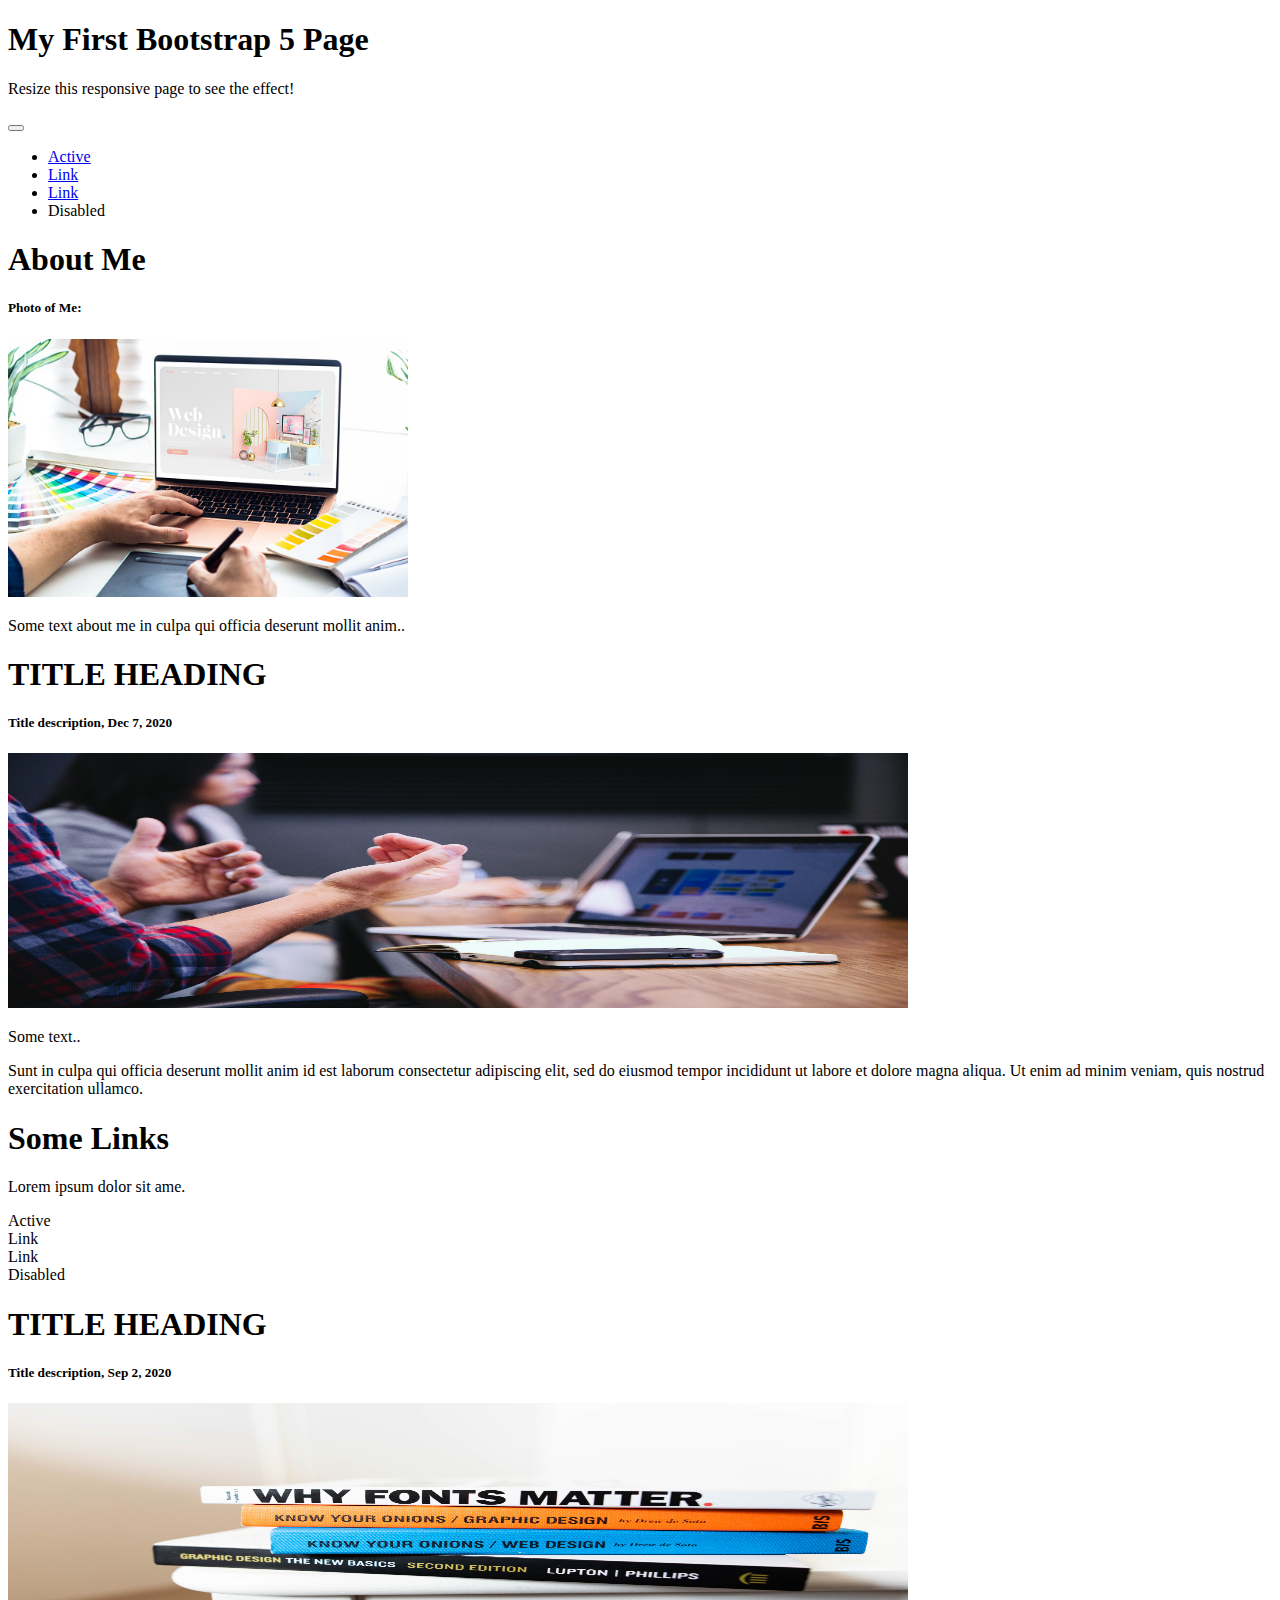
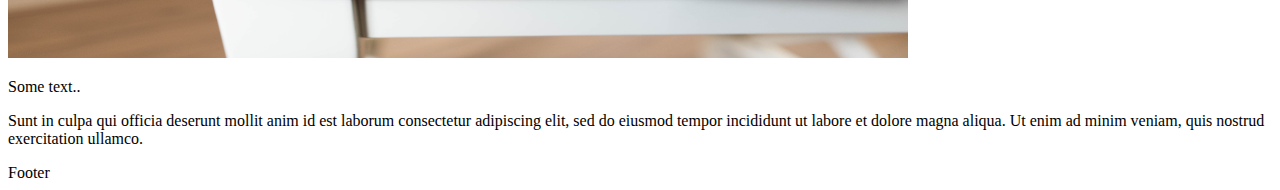
<file: index.html>
<!doctype html>
<html lang="en">
  <head>
    <!-- Required meta tags -->
    <meta charset="utf-8">
    <meta name="viewport" content="width=device-width, initial-scale=1">

    <!-- Bootstrap CSS -->
    <link href="https://cdn.jsdelivr.net/npm/bootstrap@5.1.3/dist/css/bootstrap.min.css" rel="stylesheet" integrity="sha384-1BmE4kWBq78iYhFldvKuhfTAU6auU8tT94WrHftjDbrCEXSU1oBoqyl2QvZ6jIW3" crossorigin="anonymous">

    <title>Hello, world!</title>
  </head>
  <body>
 <!-- Header -->
  <div class="mt-0 p-5 text-center bg-primary text-white">
    <h1>My First Bootstrap 5 Page</h1> 
    <p>Resize this responsive page to see the effect!</p> 
  </div>
  <!-- Navbar -->
   <nav class="navbar navbar-expand-lg navbar-dark bg-dark">
  <div class="container-fluid">
  
    <button class="navbar-toggler" type="button" data-bs-toggle="collapse" data-bs-target="#navbarSupportedContent" aria-controls="navbarSupportedContent" aria-expanded="false" aria-label="Toggle navigation">
      <span class="navbar-toggler-icon"></span>
    </button>
    <div class="collapse navbar-collapse" id="navbarSupportedContent">
      <ul class="navbar-nav me-auto mb-2 mb-lg-0">
        <li class="nav-item">
          <a class="nav-link active" aria-current="page" href="#">Active</a>
        </li>
        <li class="nav-item">
          <a class="nav-link" href="#">Link</a>
        </li>
        <li class="nav-item">
          <a class="nav-link" href="#">Link</a>
        </li>
       
        <li class="nav-item">
          <a class="nav-link disabled">Disabled</a>
        </li>
      </ul>
     
    </div>
  </div>
</nav>

<!-- Main -->
  <div class="container mt-4">
   
    <div class="row mt-4">

      <div class="col-md-4 mt-4">
        <h1>About Me</h1>
        <h5>Photo of Me:</h5>
        <img src="img/img1.jpg" width="400">
        <p>Some text about me in culpa qui officia deserunt mollit anim..</p>
      </div>

      <div class="col-md-8 mt-4">
        <h1>TITLE HEADING</h1>
        <h5>Title description, Dec 7, 2020</h5>
        <img src="img/img2.jpg" width="900" height="255">
        <p>Some text..</p>
        <p>Sunt in culpa qui officia deserunt mollit anim id est laborum consectetur adipiscing elit, sed do eiusmod tempor incididunt ut labore et dolore magna aliqua. Ut enim ad minim veniam, quis nostrud exercitation ullamco.</p>
      </div>

    </div>

    <div class="row mt-4">
      
      <div class="col-md-4">
        <h1>Some Links</h1>
        <p>Lorem ipsum dolor sit ame.</p>
          <div class="bg-primary text-white p-2 rounded">Active</div>
          <div class="text-primary p-2">Link</div>
          <div class="text-primary p-2">Link</div>
          <div class="text-secondary p-2">Disabled</div>
      </div>
     
      <div class="col-md-8">
        <h1>TITLE HEADING</h1>
        <h5>Title description, Sep 2, 2020</h5>
        <img src="img/img3.jpg" width="900" height="255">
        <p>Some text..</p>
        <p>Sunt in culpa qui officia deserunt mollit anim id est laborum consectetur adipiscing elit, sed do eiusmod tempor incididunt ut labore et dolore magna aliqua. Ut enim ad minim veniam, quis nostrud exercitation ullamco.</p>
      </div>
    </div>
  </div>

<!-- Footer -->
<div class="bg-dark text-center text-white p-4">Footer</div>
    <!-- Optional JavaScript; choose one of the two! -->

    <!-- Option 1: Bootstrap Bundle with Popper -->
    <script src="https://cdn.jsdelivr.net/npm/bootstrap@5.1.3/dist/js/bootstrap.bundle.min.js" integrity="sha384-ka7Sk0Gln4gmtz2MlQnikT1wXgYsOg+OMhuP+IlRH9sENBO0LRn5q+8nbTov4+1p" crossorigin="anonymous"></script>

    <!-- Option 2: Separate Popper and Bootstrap JS -->
    <!--
    <script src="https://cdn.jsdelivr.net/npm/@popperjs/core@2.10.2/dist/umd/popper.min.js" integrity="sha384-7+zCNj/IqJ95wo16oMtfsKbZ9ccEh31eOz1HGyDuCQ6wgnyJNSYdrPa03rtR1zdB" crossorigin="anonymous"></script>
    <script src="https://cdn.jsdelivr.net/npm/bootstrap@5.1.3/dist/js/bootstrap.min.js" integrity="sha384-QJHtvGhmr9XOIpI6YVutG+2QOK9T+ZnN4kzFN1RtK3zEFEIsxhlmWl5/YESvpZ13" crossorigin="anonymous"></script>
    -->
  </body>
</html>
</file>
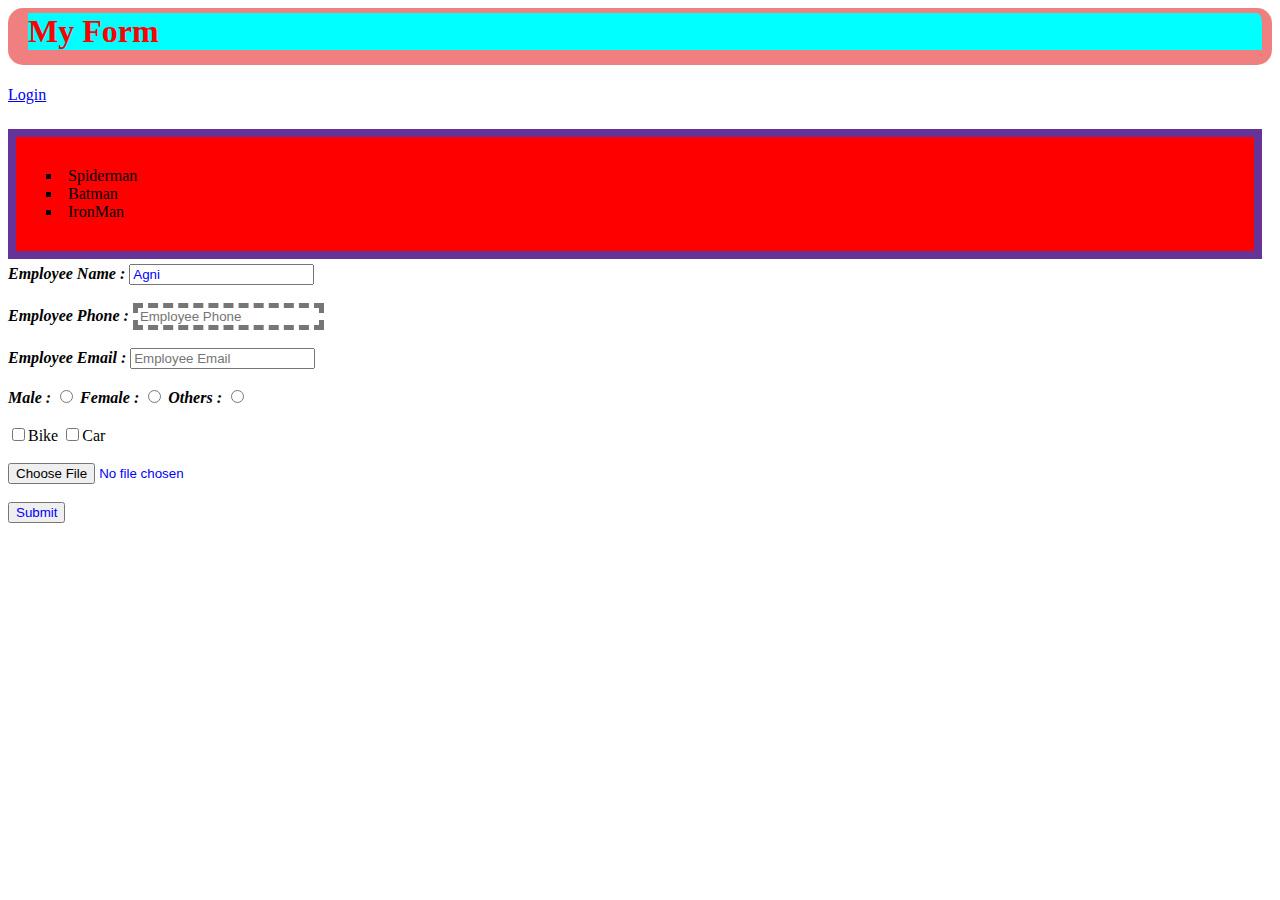
<file: demoform.html>
<html>
    <head>
        <title>Welcome to my Form</title>
        <link rel="stylesheet" href="style.css">
    </head>
    <body>
      
        <h1 id="form-head">My Form</h1>
        <a id="login-link" href="login">Login</a><br>
        <ul>
            <li>Spiderman</li>
            <li>Batman</li>
            <li>IronMan</li>
        </ul>
        <form action="#" method="POST" enctype="multipart/form-data">
            <label class="label-class" for="empname">Employee Name :</label>
            <input type="text" name="empname" placeholder="Employee Name" value="Agni" id="empname" readonly>
            <br /><br />
            <input type="hidden" name="emproll" placeholder="Employee Roll" value="5" readonly>
           
            <label class="label-class" for="empphone">Employee Phone :</label>
            <input class="dotted" type="number" name="empphone" placeholder="Employee Phone" value="" id="empphone">
            <br /><br />
            <label class="label-class" for="empemail">Employee Email :</label>
            <input type="email" name="empemail" placeholder="Employee Email" value="" id="empemail">
            <br /><br />

            <label class="label-class" for="empgender">Male :</label>
            <input type="radio" name="gender">
            <label class="label-class" for="empgender">Female :</label>
            <input type="radio" name="gender">
            <label class="label-class" for="empgender">Others :</label>
            <input type="radio" name="gender">
            
            <br /><br />
            <input type="checkbox" value="Bike" name="vehicle1">Bike
            <input type="checkbox" value="Car" name="vehicle1">Car
            <br /><br />
            <input type="file" class="dotted"> <br /><br />
            <input type="submit" name="submit" value="Submit">
        </form>
    </body>
</html>
</file>
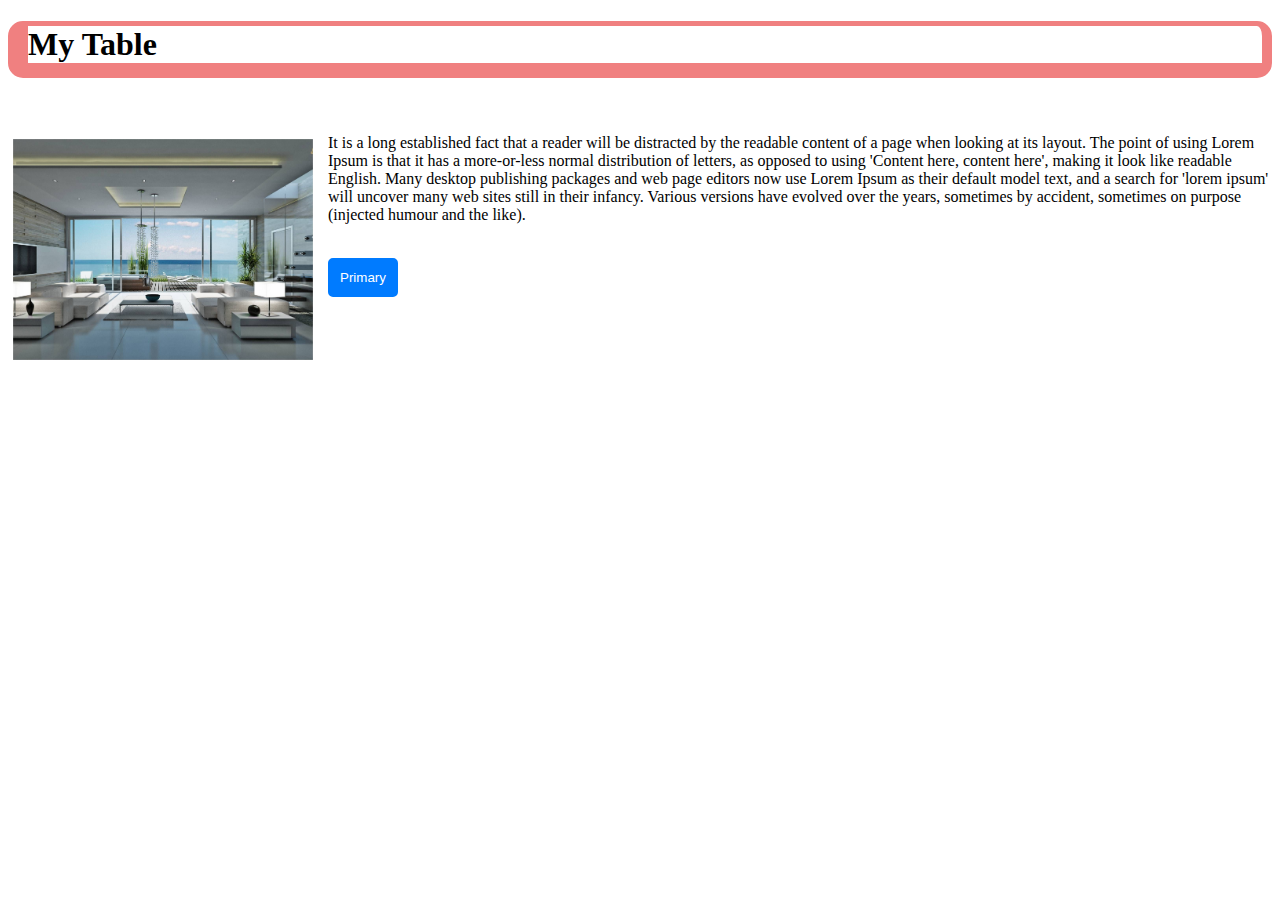
<file: positioncss.html>
<!DOCTYPE html>
<html lang="en">
<head>
    <meta charset="UTF-8">
    <meta http-equiv="X-UA-Compatible" content="IE=edge">
    <meta name="viewport" content="width=device-width, initial-scale=1.0">
    <link rel="stylesheet" href="style.css">
    <title>Document</title>
</head>
<body>
    <h1 class="hidden">My Table</h1>
    <span class="hidden">I learn web</span>
    <p>
      <img src="image.jpg" id="img" width="300">
      <div class="">It is a long established fact that a reader will be distracted by the readable content of a page when looking at its layout. The point of using Lorem Ipsum is that it has a more-or-less normal distribution of letters, as opposed to using 'Content here, content here', making it look like readable English. Many desktop publishing packages and web page editors now use Lorem Ipsum as their default model text, and a search for 'lorem ipsum' will uncover many web sites still in their infancy. Various versions have evolved over the years, sometimes by accident, sometimes on purpose (injected humour and the like).</div>  
    </p>
    <br>
    <button class="btn-primary">Primary</button>

   
   


</body>
</html>
</file>
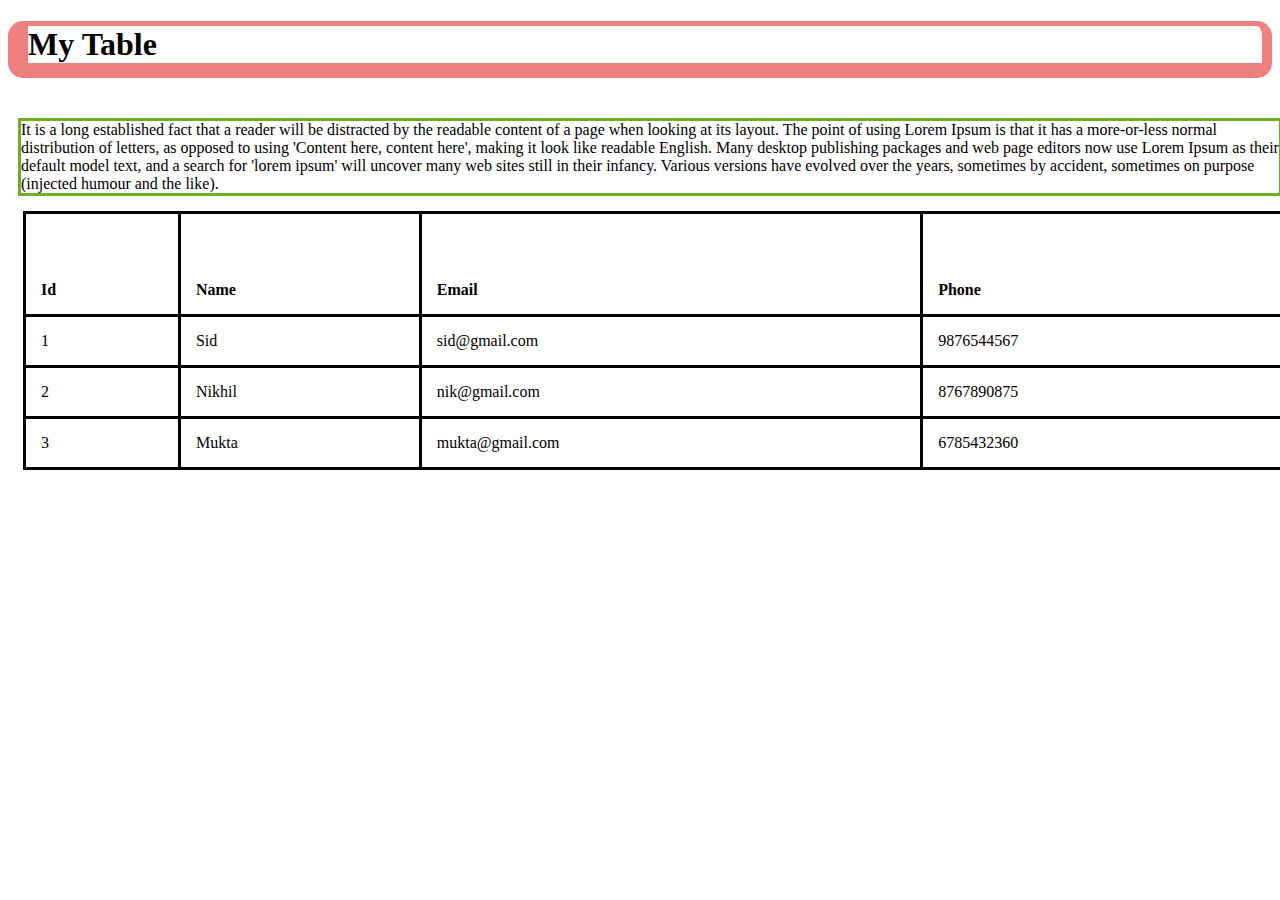
<file: tablescss.html>
<!DOCTYPE html>
<html lang="en">
<head>
    <meta charset="UTF-8">
    <meta http-equiv="X-UA-Compatible" content="IE=edge">
    <meta name="viewport" content="width=device-width, initial-scale=1.0">
    <link rel="stylesheet" href="style.css">
    <title>Document</title>
</head>
<body>
    <h1 class="hidden">My Table</h1>
    <span class="hidden">I learn web</span>
    <div class="static">It is a long established fact that a reader will be distracted by the readable content of a page when looking at its layout. The point of using Lorem Ipsum is that it has a more-or-less normal distribution of letters, as opposed to using 'Content here, content here', making it look like readable English. Many desktop publishing packages and web page editors now use Lorem Ipsum as their default model text, and a search for 'lorem ipsum' will uncover many web sites still in their infancy. Various versions have evolved over the years, sometimes by accident, sometimes on purpose (injected humour and the like).</div>
    <table>
        <thead>
            <th>Id</th>
            <th>Name</th>
            <th>Email</th>
            <th>Phone</th>
        </thead>
        <tbody>
            <tr>
                <td>1</td>
                <td>Sid</td>
                <td>sid@gmail.com</td>
                <td>9876544567</td>
            </tr>
            <tr>
                <td>2</td>
                <td>Nikhil</td>
                <td>nik@gmail.com</td>
                <td>8767890875</td>
            </tr>
            <tr>
                <td>3</td>
                <td>Mukta</td>
                <td>mukta@gmail.com</td>
                <td>6785432360</td>
            </tr>
        </tbody>
    </table>
</body>
</html>
</file>
<file: style.css>
#form-head{
    color: red;
    background-color: aqua;
    font-family:"Times New Roman";

}
input{

    color:blue;

}

body{

   /* background-image: url('image.jpg');*/
    background-repeat: no-repeat;
    background-position: center center;
}

.label-class{

    font-weight: bold;
    font-style: italic;
}

input#empphone{
    border-width: 5px;
    border-style: dashed;
}

h1{
    border-style: solid;
    border-width: 5px 10px 15px 20px;
    border-color: lightcoral;
    border-radius: 15px;
}
span{
    border-style: solid;
    border-width: 5px 10px 15px 20px;
    border-color: lightcoral;
    border-radius: 15px;
} 


a:hover{
    color:green;
    }

ul{
    list-style-type: square;
    border-style: solid;
    border-color: rebeccapurple;
    border-width: 8px;
    margin: 25px 10px 5px 0px;
    padding: 30px 30px 30px 30px;
    list-style-position: inside;
    background:red;


}

table,th,td{

    border: 3px solid black;
    margin: 15px;
    
}

table{
    width: 100%;
    border-collapse: collapse;
}

th{
    height: 70px;
    text-align: left;
    vertical-align: bottom;
}

th,td{

    padding: 15px;
   
}
tr:hover{

    background-color: blueviolet;
}

td:hover{

    background-color: greenyellow;
}

span.hidden{

    visibility: hidden;
}

div.static{
    position:relative;
    left: 10px;
    border:3px solid #73AD21;
}

#img{

float: left;
margin: 5px;
margin-right: 15px;

}

.ovflo{

    overflow: scroll;
    height: 100px;
   
}

.btn-primary{

    background-color: #007bff;
    padding: 10px;
    color: white;
    border-style: solid;
    border-color: #007bff;
    border-radius: 5px;

}
</file>
